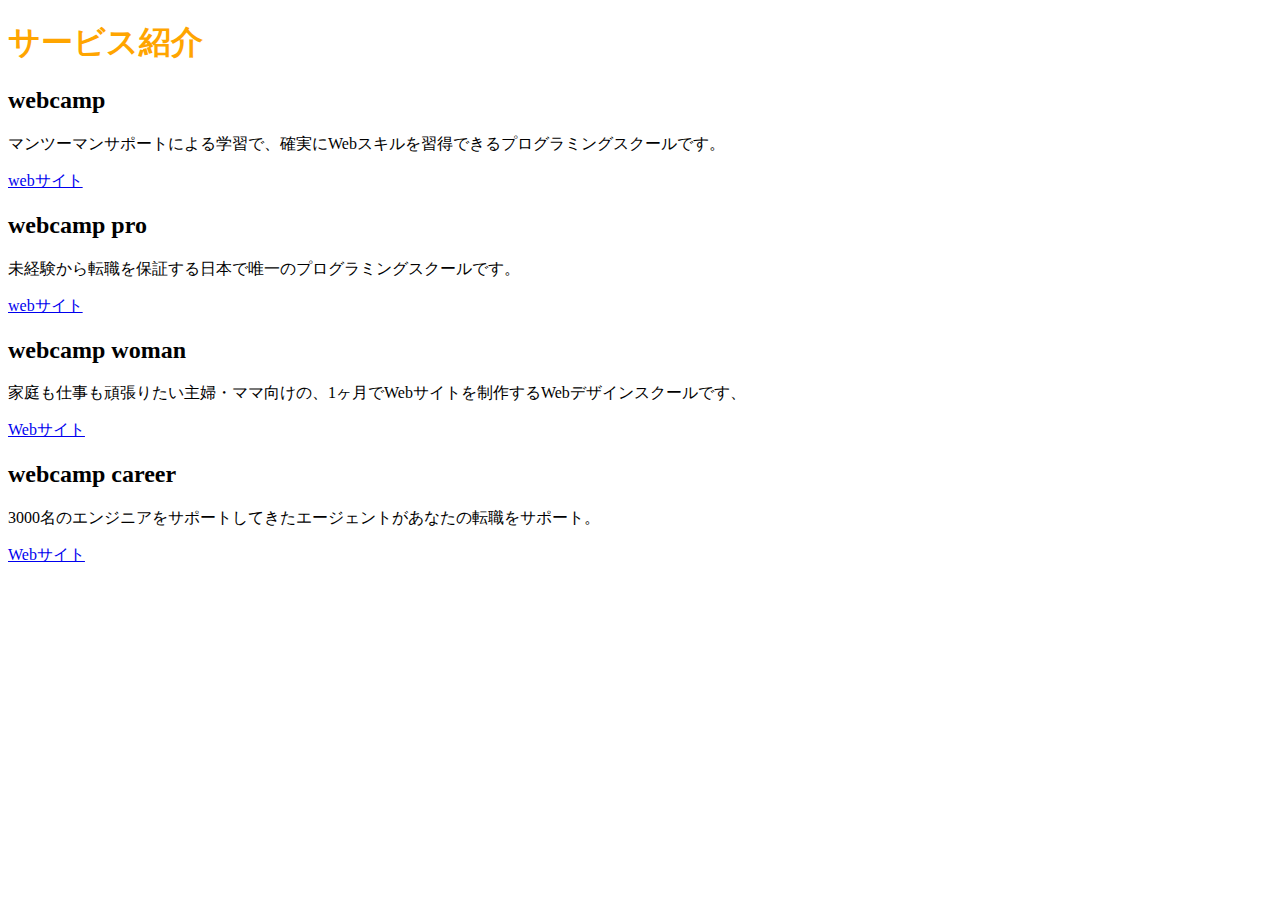
<file: Exercise-1/chapter2/index.html>
<!DOCTYPE html>
<html lang="en">
<head>
  <meta charset="UTF-8">
  <link rel="stylesheet" href="style.css">
  <title>2章演習</title>
</head>

<body>
  <h1>サービス紹介</h1>
  <h2>webcamp</h2>
  <p>マンツーマンサポートによる学習で、確実にWebスキルを習得できるプログラミングスクールです。</p>
  <a href="https://web-camp.io/">webサイト</a>
  <h2>webcamp pro</h2>
  <p>未経験から転職を保証する日本で唯一のプログラミングスクールです。</p>
  <a href="http://web-camp.io/pro/">webサイト</a>
  <h2>webcamp woman</h2>
  <p>家庭も仕事も頑張りたい主婦・ママ向けの、1ヶ月でWebサイトを制作するWebデザインスクールです、</p>
  <a href="https://web-camp.io/">Webサイト</a>
  <h2>webcamp career</h2>
  <p>3000名のエンジニアをサポートしてきたエージェントがあなたの転職をサポート。</p>
  <a href="https://web-camp.io/">Webサイト</a>
</body>
</html>
</file>
<file: Exercise-1/chapter2/style.css>
h1 {
  color: orange;
}
</file>
